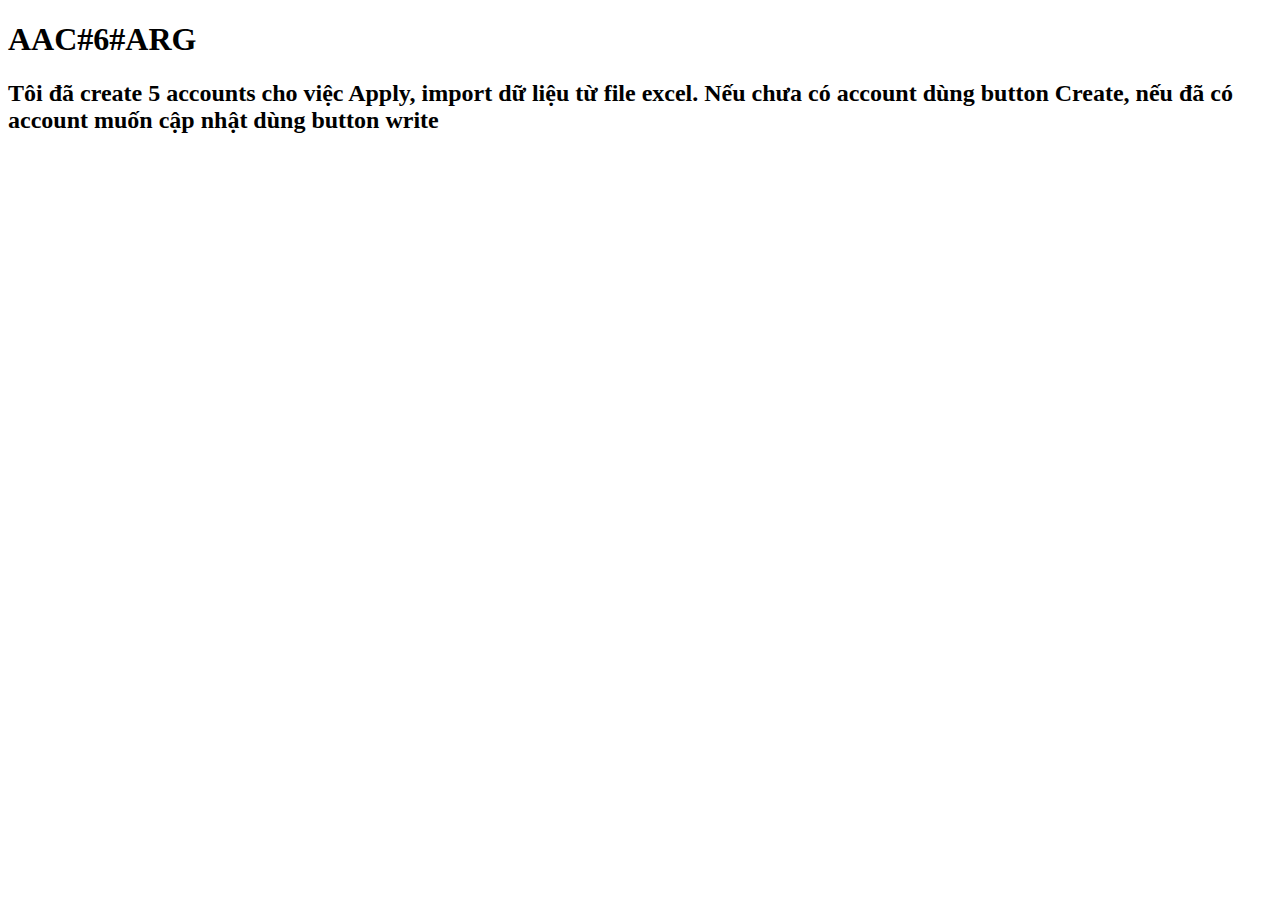
<file: flask/templates/country.html>
<!DOCTYPE html>
<html lang="en">
<head>
  <meta charset="UTF-8">
  <title>Country</title>
</head>
<body>
  <h1>AAC#6#ARG</h1>
  <h2>Tôi đã create 5 accounts cho việc Apply, import dữ liệu từ file excel. Nếu chưa có account dùng button Create, nếu đã có account muốn cập nhật dùng button write</h2>
  <!-- <h3>hello h3</h3>
  <h4>hello h4</h4>
  <h5>hello h5</h5> -->

</script>
</body>
</html>
</file>
